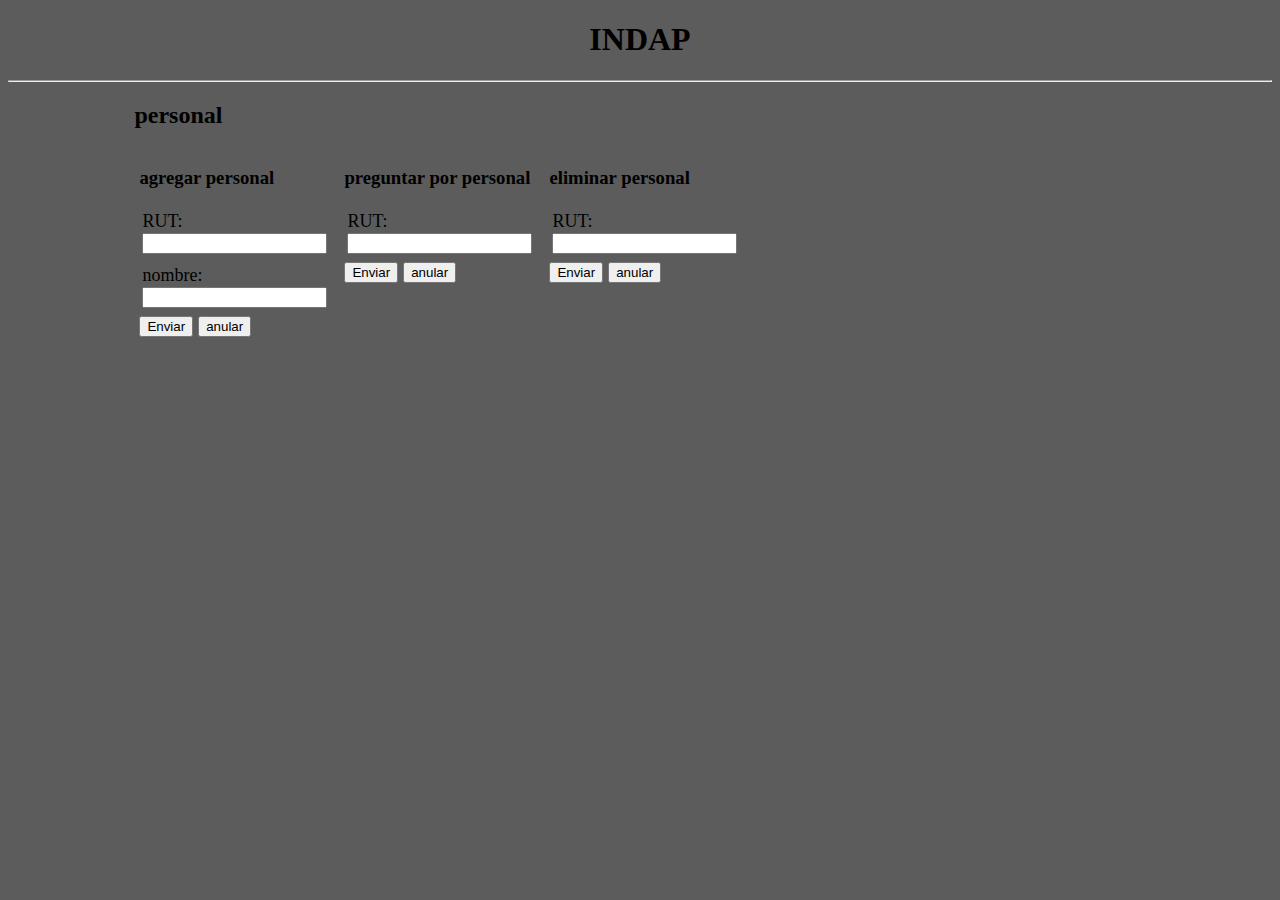
<file: pagina/add_personal_page.html>
<!DOCTYPE html>
       <html>
            <head>
                <meta charset="utf-8">
                <meta http-equiv="X-UA-Compatible" content="IE=edge">
                <title>INDAP</title>
                <meta name="description" content="">
                <meta name="viewport" content="width=device-width, initial-scale=1">
                <link rel="stylesheet" href="">
                <style>
                   
                   p{  font-size: 18px;  
                        margin: 3px;
                        display:inline;
                        float:left;}
                    em{font-size: 40px}

                    .seccion div{
                        display:inline-block;
                        vertical-align:top;
                        margin-left: 5px;
                        margin-right: 5px;
                    }

                    .peticion div{
                        margin: 50px;
                    }

                </style>
            </head>
            
            <body style ="background-color: rgb(92, 92, 92); ">
                <h1 style="text-align: center;"> INDAP </h1>
                <hr/>
                <div id="principal" style="margin-left: 10%;">

                    <div class = "seccion">
                        <h2>personal</h2>
                        <div class="peticion" >
                            <h3>agregar personal</h3>
                            <form action="funciones\personal\ADD.php" method="post">
                                <p>RUT:<br><input type="text" name="rut" required></p>
                                <br><br><br>
                                <p>nombre:<br><input type="text" name="nombre" required></p>
                                <br><br><br>
                                <input type="submit" value="Enviar" style="margin-right: 5px;"><input type="reset" value="anular">
                            </form>
                        </div>
                        <div class="peticion">
                            <h3>preguntar por personal</h3>
                            <form action="funciones\personal\GET.php" method="post">
                                <p>RUT:<br><input type="text" name="rut" required></p>
                                <br><br><br>
                                <input type="submit" value="Enviar" style="margin-right: 5px;"><input type="reset" value="anular">
                            </form>
                        </div>
                        <div class="peticion">
                            <h3>eliminar personal</h3>
                            <form action="funciones\personal\DEL.php" method="post" target="_blank">
                                <p>RUT:<br><input type="text" name="rut" required></p>
                                <br><br><br>
                                <input type="submit" value="Enviar" style="margin-right: 5px;"><input type="reset" value="anular">
                            </form>
                        </div>
                    </div>



                </div>
            </body>

        </html>
</file>
